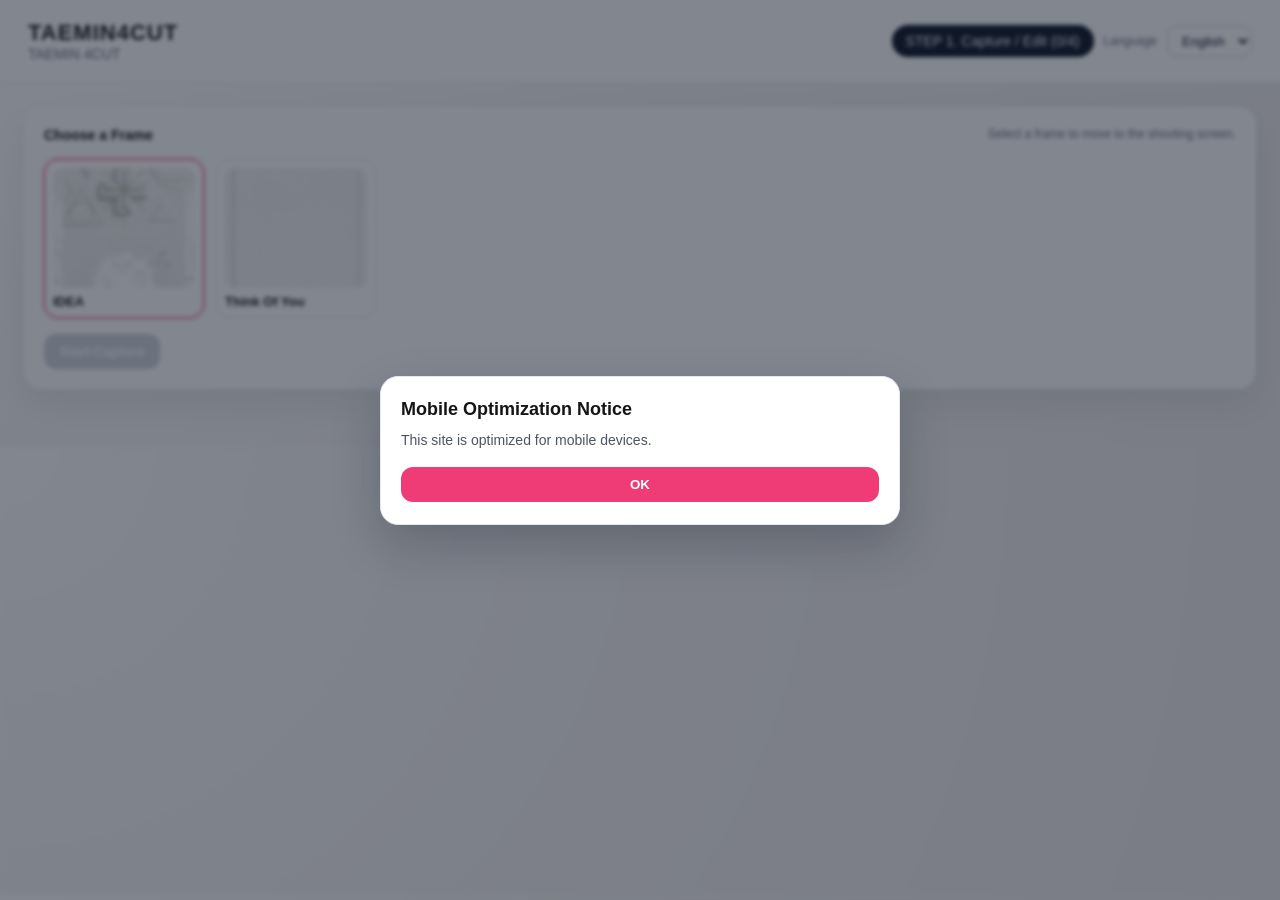
<file: index.html>
<!DOCTYPE html>
<html lang="ko">
<head>
    <meta charset="UTF-8"/>
    <meta name="viewport" content="width=device-width, initial-scale=1"/>
    <title>TAEMIN4CUT | 태민네컷</title>
    <meta name="description" content="TAEMIN4CUT 태민네컷 - 웹캠 4컷 촬영과 태민 포토프레임 합성"/>
    <link rel="stylesheet" href="css/styles.css"/>
</head>
<body>
<header class="site-header">
    <div class="brand">
        <div class="brand-title">TAEMIN4CUT</div>
        <div class="brand-sub" id="brandSub">태민네컷</div>
    </div>
    <div class="header-controls">
        <div class="step-indicator" id="stepIndicator">STEP 1. 촬영 준비</div>
        <label class="language-switch-label" id="langSwitcherLabel" for="langSwitcher">Language</label>
        <select id="langSwitcher" class="language-switch" aria-label="Language">
            <option value="ko">한국어</option>
            <option value="en">English</option>
            <option value="ja">日本語</option>
            <option value="zh">中文</option>
        </select>
    </div>
</header>

<div class="consent-modal-backdrop hidden" id="consentModal" role="dialog" aria-modal="true" aria-labelledby="consentTitle">
    <div class="consent-modal">
        <h2 id="consentTitle">서비스 이용 동의</h2>
        <p id="consentBody">본 서비스는 촬영된 사진을 서버에 저장하지 않으며, 사용자의 정보를 수집하지 않습니다.</p>
        <div class="action-row">
            <button type="button" id="consentAgreeBtn" class="primary consent-button">동의하고 시작하기</button>
        </div>
    </div>
</div>

<div class="consent-modal-backdrop hidden" id="desktopNoticeModal" role="dialog" aria-modal="true" aria-labelledby="desktopNoticeTitle">
    <div class="consent-modal">
        <h2 id="desktopNoticeTitle">모바일 최적화 안내</h2>
        <p id="desktopNoticeBody">이 사이트는 모바일 환경에 최적화되어 있습니다.</p>
        <div class="action-row">
            <button type="button" id="desktopNoticeConfirmBtn" class="primary consent-button">확인</button>
        </div>
    </div>
</div>

<div class="consent-modal-backdrop hidden" id="cameraNoticeModal" role="dialog" aria-modal="true" aria-labelledby="cameraNoticeTitle">
    <div class="consent-modal">
        <h2 id="cameraNoticeTitle">카메라 권한 안내</h2>
        <p id="cameraNoticeBody">원활한 사용을 위해 카메라 권한이 필요합니다. 촬영한 사진은 서버에 저장되지 않으니 안심하고 이용해 주세요.</p>
        <div class="action-row">
            <button type="button" id="cameraNoticeConfirmBtn" class="primary consent-button">확인</button>
        </div>
    </div>
</div>

<main class="workspace">
    <section class="panel frame-panel" id="framePanel">
        <div class="panel-header">
            <h2 id="framePanelTitle">프레임 선택</h2>
            <div class="hint" id="framePanelHint">원하는 프레임을 선택하면 촬영 화면으로 이동합니다.</div>
        </div>

        <div class="frame-list" id="frameList"></div>

        <div class="action-row">
            <button type="button" id="startCaptureBtn" class="primary" disabled>촬영 시작</button>
        </div>
    </section>

    <section class="panel capture-panel hidden" id="capturePanel">
        <div class="panel-header">
            <h2 id="capturePanelTitle">촬영 / 편집</h2>
            <div class="cut-status" id="cutStatus">컷 1 / 4</div>
        </div>

        <div class="layout-select">
            <label class="label" id="layoutLabel">레이아웃</label>
            <div class="layout-options">
                <span class="pill active" id="layoutVerticalPill">1x4 세로</span>
                <button type="button" id="cameraMirrorBtn" class="pill mirror-toggle active">카메라 반전 ON</button>
            </div>
        </div>

        <div class="camera-stage">
            <div class="camera-box" id="cameraBox">
                <video id="cameraPreview" autoplay playsinline class="hidden"></video>
                <canvas id="liveFrameCanvas"></canvas>
                <canvas id="captureCanvas" class="hidden"></canvas>
                <div class="camera-overlay" id="cameraMessage">웹캠을 불러오는 중...</div>
            </div>

            <div class="capture-controls" id="captureControls">
                <div class="action-row hidden" id="captureBtnRow">
                    <button type="button" id="captureBtn" class="primary" aria-label="촬영">●</button>
                </div>

                <div class="action-row bottom-save">
                    <button type="button" id="saveBtn" class="primary save-button" disabled>저장하기</button>
                </div>
                <div class="action-row bottom-retry">
                    <button type="button" id="retryBtn" class="primary retry-button">다시하기</button>
                </div>
            </div>
        </div>

        <div class="status-message" id="statusMessage"></div>
        <noscript id="noscriptMessage">이 서비스는 JavaScript가 필요합니다.</noscript>
    </section>

    <div class="toast" id="toast">
        <span class="toast-icon" aria-hidden="true"></span>
        <div class="toast-content">
            <div class="toast-title" id="toastTitle">안내</div>
            <div class="toast-message" id="toastMessage">사진을 클릭 시 촬영됩니다.</div>
        </div>
    </div>
    <div id="confettiLayer" class="confetti-layer" aria-hidden="true"></div>

    <canvas id="finalCanvas" class="hidden"></canvas>
</main>

<footer class="social-footer">
    <a class="x-link" href="https://x.com/SWEETTAEM0718" target="_blank" rel="noopener noreferrer" aria-label="X @SWEETTAEM0718">
        <span class="x-icon" aria-hidden="true">
            <svg viewBox="0 0 24 24" role="img" aria-hidden="true">
                <path d="M18.9 2h3.7l-8.1 9.2L24 22h-7.5l-5.9-6.9L4.5 22H.8l8.7-9.9L0 2h7.7l5.3 6.2L18.9 2zm-1.3 17.8h2.1L6.6 4H4.4l13.2 15.8z"/>
            </svg>
        </span>
        <span class="x-handle">@SWEETTAEM0718</span>
    </a>
</footer>

<script src="js/app.js"></script>
</body>
</html>
</file>
<file: css/styles.css>
:root {
    --bg: #f7f4f2;
    --panel: #ffffff;
    --ink: #151515;
    --muted: #6b7280;
    --accent: #111827;
    --accent-weak: #e5e7eb;
    --primary: #ef3b76;
    --primary-dark: #c81e5a;
}

* {
    box-sizing: border-box;
}

body {
    margin: 0;
    font-family: "Noto Sans KR", "Apple SD Gothic Neo", "Malgun Gothic", sans-serif;
    color: var(--ink);
    background: radial-gradient(circle at top left, #fff 0%, #f7f4f2 45%, #f2ecec 100%);
}

body.modal-open {
    overflow: hidden;
}

.site-header {
    display: flex;
    justify-content: space-between;
    align-items: center;
    padding: 20px 28px;
    border-bottom: 1px solid #eee;
    background: rgba(255, 255, 255, 0.9);
    position: sticky;
    top: 0;
    z-index: 10;
    backdrop-filter: blur(6px);
}

.header-controls {
    display: flex;
    align-items: center;
    gap: 10px;
}

.language-switch-label {
    font-size: 12px;
    color: var(--muted);
}

.language-switch {
    border: 1px solid #d1d5db;
    border-radius: 10px;
    padding: 6px 10px;
    background: #fff;
    font-size: 13px;
    color: #111827;
}

.consent-modal-backdrop {
    position: fixed;
    inset: 0;
    background: rgba(15, 23, 42, 0.52);
    backdrop-filter: blur(2px);
    display: flex;
    align-items: center;
    justify-content: center;
    padding: 20px;
    z-index: 60;
}

.consent-modal {
    width: min(92vw, 520px);
    background: #fff;
    border-radius: 18px;
    border: 1px solid #e5e7eb;
    padding: 22px 20px;
    box-shadow: 0 20px 48px rgba(15, 23, 42, 0.24);
}

.consent-modal h2 {
    margin: 0 0 10px;
    font-size: 18px;
}

.consent-modal p {
    margin: 0;
    font-size: 14px;
    color: #4b5563;
    line-height: 1.5;
}

.consent-modal .action-row {
    margin-top: 16px;
}

.consent-button {
    width: 100%;
}

.brand-title {
    font-size: 22px;
    font-weight: 700;
    letter-spacing: 1px;
}

.brand-sub {
    font-size: 14px;
    color: var(--muted);
}

.step-indicator {
    font-size: 14px;
    padding: 8px 14px;
    border-radius: 999px;
    background: #111827;
    color: #fff;
}

.workspace {
    display: flex;
    flex-direction: column;
    gap: 24px;
    padding: 24px;
}

.panel {
    background: var(--panel);
    border-radius: 18px;
    padding: 20px;
    box-shadow: 0 15px 35px rgba(17, 24, 39, 0.08);
    display: flex;
    flex-direction: column;
    gap: 16px;
}

.panel-header {
    display: flex;
    justify-content: space-between;
    align-items: flex-start;
    gap: 12px;
}

.panel-header h2 {
    margin: 0;
    font-size: 14px;
}

.hint {
    font-size: 12px;
    color: var(--muted);
}

.cut-status {
    font-size: 13px;
    color: var(--muted);
}

.label {
    font-size: 13px;
    color: var(--muted);
}

.layout-select {
    display: flex;
    flex-direction: column;
    gap: 8px;
}

.layout-options {
    display: flex;
    gap: 8px;
    flex-wrap: wrap;
    align-items: center;
}

.pill {
    border: 1px solid var(--accent-weak);
    background: #fff;
    padding: 8px 14px;
    border-radius: 999px;
    cursor: pointer;
    font-size: 13px;
    display: inline-flex;
    align-items: center;
    justify-content: center;
    min-height: 34px;
    line-height: 1;
}

button.pill {
    font: inherit;
    font-size: 13px;
    line-height: 1;
    padding: 8px 14px;
}

.pill.active {
    border-color: var(--accent);
    background: #111827;
    color: #fff;
}

.mirror-toggle {
    background: #fff;
    color: var(--ink);
}

.camera-box {
    position: relative;
    border-radius: 16px;
    overflow: hidden;
    background: #111;
    aspect-ratio: 4 / 3;
}

.camera-box.cut-slide-next {
    animation: cut-slide-next 0.28s cubic-bezier(0.22, 0.61, 0.36, 1);
}

@keyframes cut-slide-next {
    0% {
        transform: translateY(0);
    }
    38% {
        transform: translateY(24px);
    }
    100% {
        transform: translateY(0);
    }
}

.camera-stage {
    position: relative;
    display: flex;
    flex-direction: column;
    gap: 12px;
}

.capture-controls {
    display: flex;
    flex-direction: column;
    gap: 10px;
}

.hint-click {
    text-align: center;
    font-size: 12px;
    color: var(--muted);
}

.bottom-save {
    display: flex;
    justify-content: center;
    width: 100%;
    margin-top: 10px;
}

.bottom-retry {
    display: flex;
    justify-content: center;
    width: 100%;
}

.toast {
    position: fixed;
    left: 50%;
    bottom: 24px;
    transform: translateX(-50%) translateY(16px);
    display: flex;
    align-items: center;
    gap: 10px;
    background: #ffffff;
    color: #111827;
    padding: 12px 16px;
    border-radius: 14px;
    border: 1px solid #dbeafe;
    box-shadow: 0 14px 30px rgba(15, 23, 42, 0.12);
    opacity: 0;
    pointer-events: none;
    transition: opacity 0.25s ease, transform 0.25s ease;
    z-index: 30;
    min-width: 240px;
}

.toast.show {
    opacity: 1;
    transform: translateX(-50%) translateY(0);
}

.toast-icon {
    width: 26px;
    height: 26px;
    border-radius: 999px;
    background: #e0f2fe;
    display: inline-flex;
    align-items: center;
    justify-content: center;
    position: relative;
    flex-shrink: 0;
}

.toast-icon::after {
    content: "i";
    font-weight: 700;
    color: #2563eb;
    font-size: 14px;
    line-height: 1;
}

.toast-title {
    font-size: 11px;
    font-weight: 600;
    color: #2563eb;
}

.toast-message {
    font-size: 13px;
    font-weight: 500;
    white-space: pre-wrap;
}

.camera-box video,
.camera-box canvas {
    width: 100%;
    height: 100%;
    object-fit: cover;
    display: block;
}

.camera-overlay {
    position: absolute;
    inset: 0;
    display: flex;
    align-items: center;
    justify-content: center;
    color: #fff;
    font-size: 14px;
    background: rgba(0, 0, 0, 0.4);
}

.editor-box {
    border: 1px solid var(--accent-weak);
    border-radius: 16px;
    padding: 12px;
    display: flex;
    flex-direction: column;
    gap: 10px;
}

.editor-box canvas {
    width: 100%;
    height: auto;
    background: #111;
    border-radius: 12px;
}

.editor-controls {
    display: flex;
    flex-direction: column;
    gap: 6px;
}

.action-row {
    display: flex;
    gap: 10px;
    flex-wrap: wrap;
}

.primary {
    border: none;
    background: var(--primary);
    color: #fff;
    padding: 10px 16px;
    border-radius: 12px;
    font-weight: 600;
    cursor: pointer;
}

.save-button {
    width: 100%;
    max-width: 460px;
    padding: 14px 18px;
    border-radius: 14px;
    font-size: 15px;
    font-weight: 700;
}

.retry-button {
    width: 100%;
    max-width: 460px;
    padding: 12px 18px;
    border-radius: 14px;
    font-size: 14px;
    font-weight: 700;
}

.primary:disabled {
    background: #d1d5db;
    cursor: not-allowed;
}

.primary:hover:not(:disabled) {
    background: var(--primary-dark);
}

.confetti-layer {
    position: fixed;
    inset: 0;
    pointer-events: none;
    overflow: hidden;
    z-index: 40;
}

.confetti-piece {
    position: fixed;
    width: 8px;
    height: 14px;
    border-radius: 2px;
    opacity: 0;
}

.social-footer {
    display: flex;
    justify-content: center;
    padding: 6px 0 14px;
}

.x-link {
    display: inline-flex;
    align-items: center;
    gap: 6px;
    text-decoration: none;
    color: #6b7280;
    font-size: 12px;
    font-weight: 500;
}

.x-icon {
    width: 12px;
    height: 12px;
    display: inline-flex;
}

.x-icon svg {
    width: 100%;
    height: 100%;
    fill: currentColor;
}

.x-link:hover {
    color: #374151;
}

.status-message {
    font-size: 12px;
    color: var(--muted);
    min-height: 16px;
}

.frame-list {
    display: grid;
    grid-template-columns: repeat(auto-fill, minmax(140px, 1fr));
    gap: 12px;
}

.frame-card {
    border: 1px solid var(--accent-weak);
    border-radius: 14px;
    padding: 8px;
    cursor: pointer;
    display: flex;
    flex-direction: column;
    gap: 6px;
}

.frame-card.active {
    border-color: var(--primary);
    box-shadow: 0 0 0 2px rgba(239, 59, 118, 0.2);
}

.frame-thumb {
    position: relative;
    background: #f3f4f6;
    border-radius: 10px;
    overflow: hidden;
    height: 120px;
    display: flex;
    align-items: center;
    justify-content: center;
}

.frame-thumb img {
    width: 100%;
    height: 100%;
    object-fit: cover;
}

.frame-thumb-fallback {
    font-size: 12px;
    color: var(--muted);
}

.frame-name {
    font-size: 13px;
    font-weight: 600;
}

.hidden {
    display: none !important;
}

@media (max-width: 768px) {
    .site-header {
        flex-direction: column;
        align-items: flex-start;
        gap: 10px;
    }

    .header-controls {
        width: 100%;
        justify-content: space-between;
        flex-wrap: wrap;
    }

    .camera-box {
        aspect-ratio: 3 / 4;
    }

    .capture-controls {
        position: static;
        width: 100%;
        padding: 0;
        background: transparent;
        backdrop-filter: none;
    }

    .capture-controls .label {
        color: #e5e7eb;
    }

    .capture-controls .action-row {
        justify-content: center;
    }

    .capture-controls button {
        min-height: 44px;
    }

    .save-button {
        max-width: none;
        width: 100%;
        font-size: 16px;
    }

    .bottom-save {
        position: static;
        margin-top: 8px;
    }

    .bottom-retry {
        position: static;
    }
}
</file>
